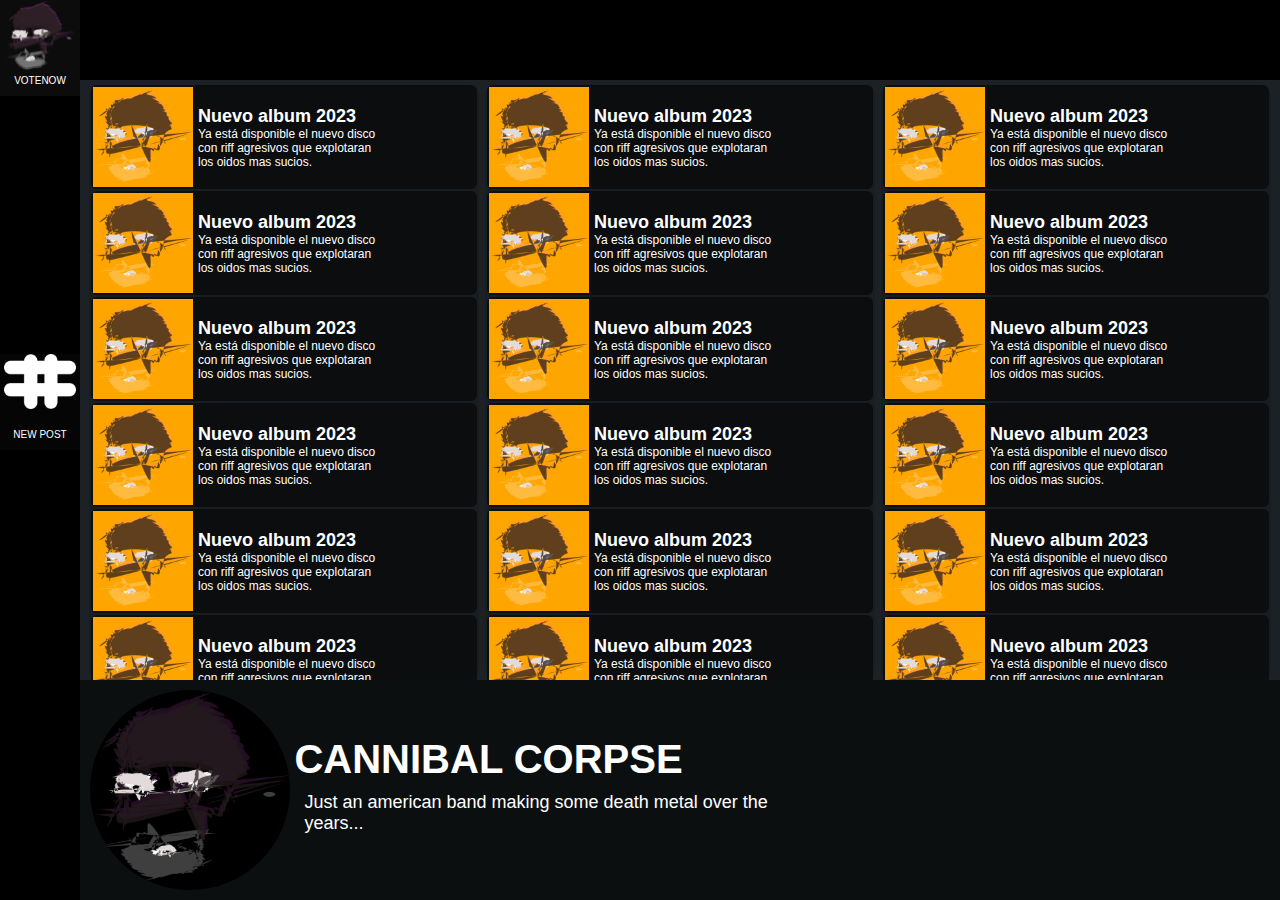
<file: social/index.html>
<!DOCTYPE html>
<html>
<head>
	<meta charset="utf-8">
	<meta name="viewport" content="width=device-width, initial-scale=1">
	<title>Galaxy</title>
</head>
<body>
<section class="dimension">
	<section class="planet33">
		<section class="smack">
			<article class="storm">
				<div class="image">
					<img src="static/universe.png">
				</div><div class="content">
					<h3>Nuevo album 2023</h3>
					<p>Ya está disponible el nuevo disco con riff agresivos que explotaran los oidos mas sucios.</p>
				</div>
			</article>
			<article class="storm">
				<div class="image">
					<img src="static/universe.png">
				</div><div class="content">
					<h3>Nuevo album 2023</h3>
					<p>Ya está disponible el nuevo disco con riff agresivos que explotaran los oidos mas sucios.</p>
				</div>
			</article>
			<article class="storm">
				<div class="image">
					<img src="static/universe.png">
				</div><div class="content">
					<h3>Nuevo album 2023</h3>
					<p>Ya está disponible el nuevo disco con riff agresivos que explotaran los oidos mas sucios.</p>
				</div>
			</article>
			<article class="storm">
				<div class="image">
					<img src="static/universe.png">
				</div><div class="content">
					<h3>Nuevo album 2023</h3>
					<p>Ya está disponible el nuevo disco con riff agresivos que explotaran los oidos mas sucios.</p>
				</div>
			</article>
			<article class="storm">
				<div class="image">
					<img src="static/universe.png">
				</div><div class="content">
					<h3>Nuevo album 2023</h3>
					<p>Ya está disponible el nuevo disco con riff agresivos que explotaran los oidos mas sucios.</p>
				</div>
			</article>
			<article class="storm">
				<div class="image">
					<img src="static/universe.png">
				</div><div class="content">
					<h3>Nuevo album 2023</h3>
					<p>Ya está disponible el nuevo disco con riff agresivos que explotaran los oidos mas sucios.</p>
				</div>
			</article>
			<article class="storm">
				<div class="image">
					<img src="static/universe.png">
				</div><div class="content">
					<h3>Nuevo album 2023</h3>
					<p>Ya está disponible el nuevo disco con riff agresivos que explotaran los oidos mas sucios.</p>
				</div>
			</article>
			<img src="static/universe.png">
			<p>You're offline</p>
		</section>
	</section><section class="planet33">
		<section class="smack">
			<article class="storm">
				<div class="image">
					<img src="static/universe.png">
				</div><div class="content">
					<h3>Nuevo album 2023</h3>
					<p>Ya está disponible el nuevo disco con riff agresivos que explotaran los oidos mas sucios.</p>
				</div>
			</article>
			<article class="storm">
				<div class="image">
					<img src="static/universe.png">
				</div><div class="content">
					<h3>Nuevo album 2023</h3>
					<p>Ya está disponible el nuevo disco con riff agresivos que explotaran los oidos mas sucios.</p>
				</div>
			</article>
			<article class="storm">
				<div class="image">
					<img src="static/universe.png">
				</div><div class="content">
					<h3>Nuevo album 2023</h3>
					<p>Ya está disponible el nuevo disco con riff agresivos que explotaran los oidos mas sucios.</p>
				</div>
			</article>
			<article class="storm">
				<div class="image">
					<img src="static/universe.png">
				</div><div class="content">
					<h3>Nuevo album 2023</h3>
					<p>Ya está disponible el nuevo disco con riff agresivos que explotaran los oidos mas sucios.</p>
				</div>
			</article>
			<article class="storm">
				<div class="image">
					<img src="static/universe.png">
				</div><div class="content">
					<h3>Nuevo album 2023</h3>
					<p>Ya está disponible el nuevo disco con riff agresivos que explotaran los oidos mas sucios.</p>
				</div>
			</article>
			<article class="storm">
				<div class="image">
					<img src="static/universe.png">
				</div><div class="content">
					<h3>Nuevo album 2023</h3>
					<p>Ya está disponible el nuevo disco con riff agresivos que explotaran los oidos mas sucios.</p>
				</div>
			</article>
			<article class="storm">
				<div class="image">
					<img src="static/universe.png">
				</div><div class="content">
					<h3>Nuevo album 2023</h3>
					<p>Ya está disponible el nuevo disco con riff agresivos que explotaran los oidos mas sucios.</p>
				</div>
			</article>
			<img src="static/universe.png">
			<p>You're offline</p>
		</section>
	</section><section class="planet33">
		<section class="smack">
			<article class="storm">
				<div class="image">
					<img src="static/universe.png">
				</div><div class="content">
					<h3>Nuevo album 2023</h3>
					<p>Ya está disponible el nuevo disco con riff agresivos que explotaran los oidos mas sucios.</p>
				</div>
			</article>
			<article class="storm">
				<div class="image">
					<img src="static/universe.png">
				</div><div class="content">
					<h3>Nuevo album 2023</h3>
					<p>Ya está disponible el nuevo disco con riff agresivos que explotaran los oidos mas sucios.</p>
				</div>
			</article>
			<article class="storm">
				<div class="image">
					<img src="static/universe.png">
				</div><div class="content">
					<h3>Nuevo album 2023</h3>
					<p>Ya está disponible el nuevo disco con riff agresivos que explotaran los oidos mas sucios.</p>
				</div>
			</article>
			<article class="storm">
				<div class="image">
					<img src="static/universe.png">
				</div><div class="content">
					<h3>Nuevo album 2023</h3>
					<p>Ya está disponible el nuevo disco con riff agresivos que explotaran los oidos mas sucios.</p>
				</div>
			</article>
			<article class="storm">
				<div class="image">
					<img src="static/universe.png">
				</div><div class="content">
					<h3>Nuevo album 2023</h3>
					<p>Ya está disponible el nuevo disco con riff agresivos que explotaran los oidos mas sucios.</p>
				</div>
			</article>
			<article class="storm">
				<div class="image">
					<img src="static/universe.png">
				</div><div class="content">
					<h3>Nuevo album 2023</h3>
					<p>Ya está disponible el nuevo disco con riff agresivos que explotaran los oidos mas sucios.</p>
				</div>
			</article>
			<article class="storm">
				<div class="image">
					<img src="static/universe.png">
				</div><div class="content">
					<h3>Nuevo album 2023</h3>
					<p>Ya está disponible el nuevo disco con riff agresivos que explotaran los oidos mas sucios.</p>
				</div>
			</article>
			<img src="static/universe.png">
			<p>You're offline</p>
		</section>
	</section>
	<section class="galaxy">
		<li class="home"><a href="#">VOTENOW</a></li>
		<li class="homes"><a href="#">NEW POST</a></li>
	</section>
	<section class="peoples"></section>
	<section class="monkey">
		<div class="avatar"></div>
		<h4>CANNIBAL CORPSE <span>Just an american band making some death metal over the years...</span></h4>
	</section>

</section>

<style type="text/css">
	    *{margin: 0;padding: 0;text-decoration: none;list-style: none;font-family: 'Roboto', sans-serif;-webkit-transition: All 0.2s ease;-moz-transition: All 0.2s ease;-o-transition: All 0.2s ease;-ms-transition: All 0.2s ease;transition: All 0.2s ease;box-sizing:border-box;-o-box-sizing:border-box;-ms-box-sizing:border-box;-moz-box-sizing:border-box;-webkit-box-sizing:border-box;}
	body{width: 100%;height: 100%;overflow: hidden;}
	html{width: 100%;height: 100%;overflow: hidden;}
	.peoples{width: 100%;height: 80px;position: fixed;top: 0;left: 0;background: black;}
	.offline{background: #1b2125;text-align: center;color:white;width: 100%;height: 100%;padding: 100px;}.offline p{padding: 30px;font-size: 22px;padding-bottom:220px;}.offline img{width: 40px;}
	.planet33{display: inline-block;vertical-align: top;width: 33%;height: 100%;padding: 3px;overflow-y: scroll;}
	.smack{background: rgba(0,0,0,0.1);width: 100%;height: 100%;border-radius: 10px;}
	.dimension{padding-top:80px;padding-left: 80px;padding-bottom: 220px;background: #1b2125;text-align: center;color:white;width: 100%;height: 100%;}
	.galaxy{z-index:10;background:black;height:100%;width: 80px;position: fixed;top: 0px;left: 0px}.home{width: 80px;background: rgba(255, 255, 255, 0.02) url(static/universe.png)no-repeat center top;background-size: 90%;text-align: center;}.home a{display: block;width: 100%;height: 100%;color: white;padding-top: 75px;padding-bottom: 10px;font-size: 10px;}
	.home a:hover{background: rgba(255, 255, 255, 0.03) url(static/universe.png)no-repeat center top;background-size: 93%;}
	.homes{position:absolute;bottom:50%;width: 80px;background: rgba(255, 255, 255, 0.02) url(static/start.png)no-repeat center top;background-size: 90%;text-align: center;}.homes a{display: block;width: 100%;height: 100%;color: white;padding-top: 75px;padding-bottom: 10px;font-size: 10px;}
	.homes a:hover{background: rgba(255, 255, 255, 0.03) url(static/start.png)no-repeat center top;background-size: 93%;}
	.monkey{background:#0b0f10;width: 100%;padding: 10px;position:fixed;left: 80px;bottom:0;text-align: left;}.monkey h4{font-size: 40px;display: inline-block;vertical-align: middle;color: white;width: 500px;}.monkey h4 span{font-size: 18px;font-weight: normal;display: block;padding: 10px;}
	.avatar{background: black url(static/universe.png)no-repeat center center; background-size: 100%;width: 200px;height: 200px;border-radius: 50%;display: inline-block;vertical-align: middle;}
	.storm{border-radius:6px;margin: 2px;padding: 2px;background: #00000087;text-align: left;}
	.image{width: 100px;height: 100px;background: orange;display:inline-block;vertical-align: middle;}.image img{width: 100px;height: 100px;}.content{display: inline-block;vertical-align: middle;padding: 5px;color: white;width: 200px;}.content h3{font-size: 18px;}.content p{font-size: 12px;}
</style>
</body>
</html>
</file>
